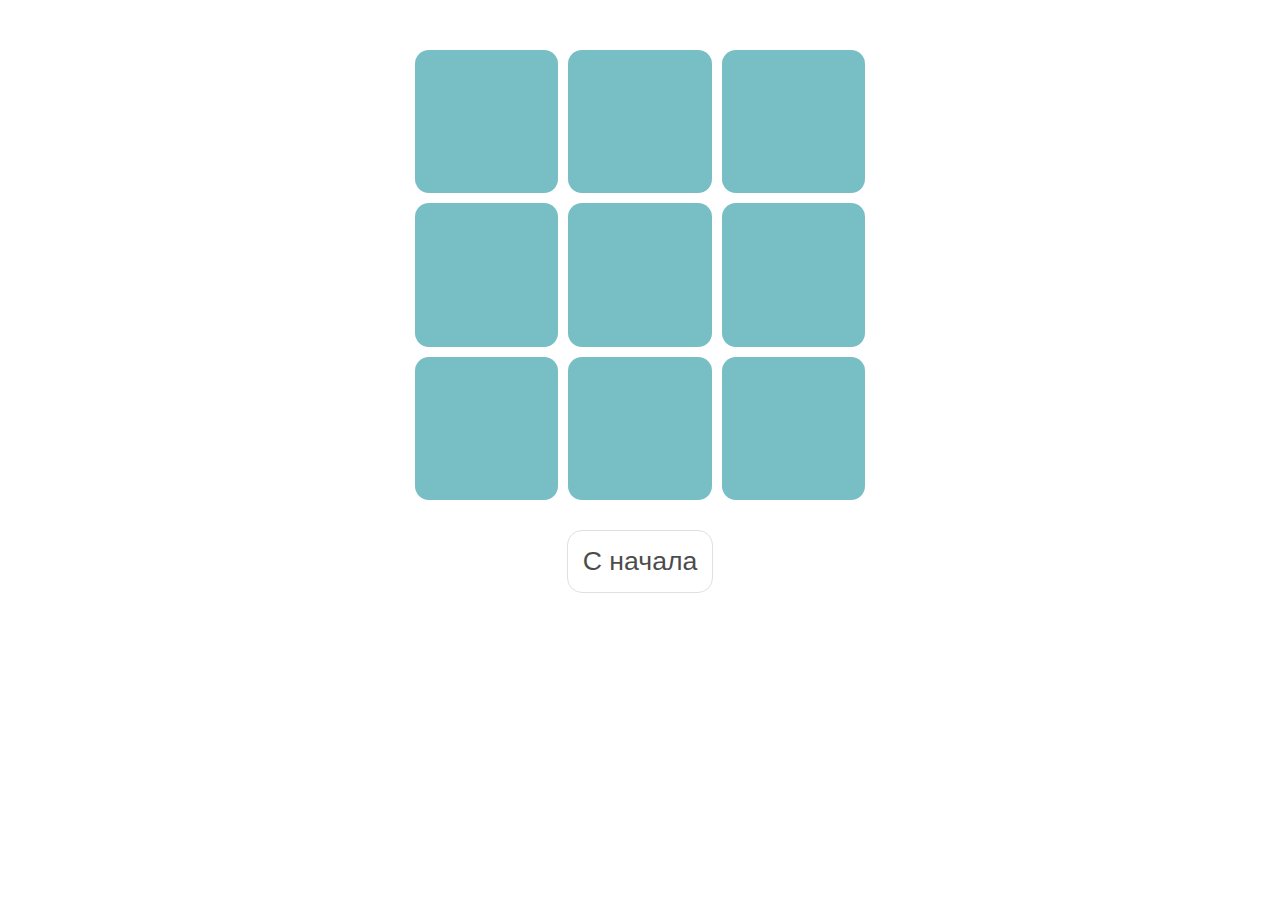
<file: 1). tic-tac-toe/index.html>
<!DOCTYPE html>
<html lang="en">

<head>
	<meta charset="UTF-8">
	<title>Крестики-нолики</title>
	<link href="style.css" rel="stylesheet" type="text/css" />
</head>

<body>

	<div id="board"></div>

	<div id="modal" class="hidden">
		<div id="modal__window">
			<h2></h2>
			<div id="modal__buttons">
				<button class="reset">Играть еще</button>
			</div>
		</div>
	</div>
	<div class="panel">
		<button class="reset">С начала</button>
	</div>

	<script src="logic.js"></script>
	<script src="ui.js"></script>
</body>

</html>
</file>
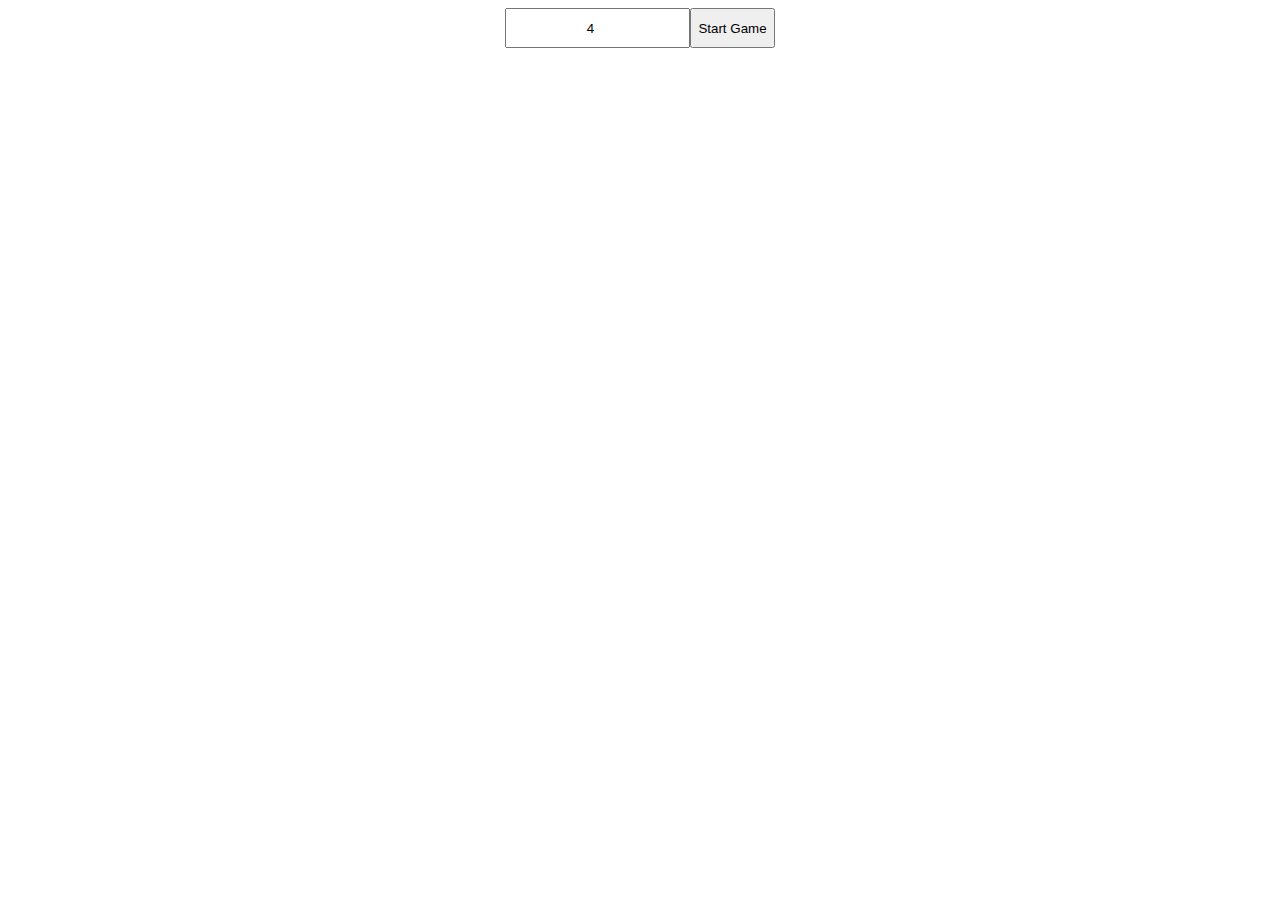
<file: 10). Dice Game v.2/index.html>
<!DOCTYPE html>
<html lang="en">

<head>
	<meta charset="UTF-8">
	<meta http-equiv="X-UA-Compatible" content="IE=edge">
	<meta name="viewport" content="width=device-width, initial-scale=1.0">
	<title>Dice Game v.2</title>
	<link rel="stylesheet" href="style.css">
</head>

<body>
	<div class="gamearea">
		
	</div>
	<script src="script.js"></script>
</body>

</html>
</file>
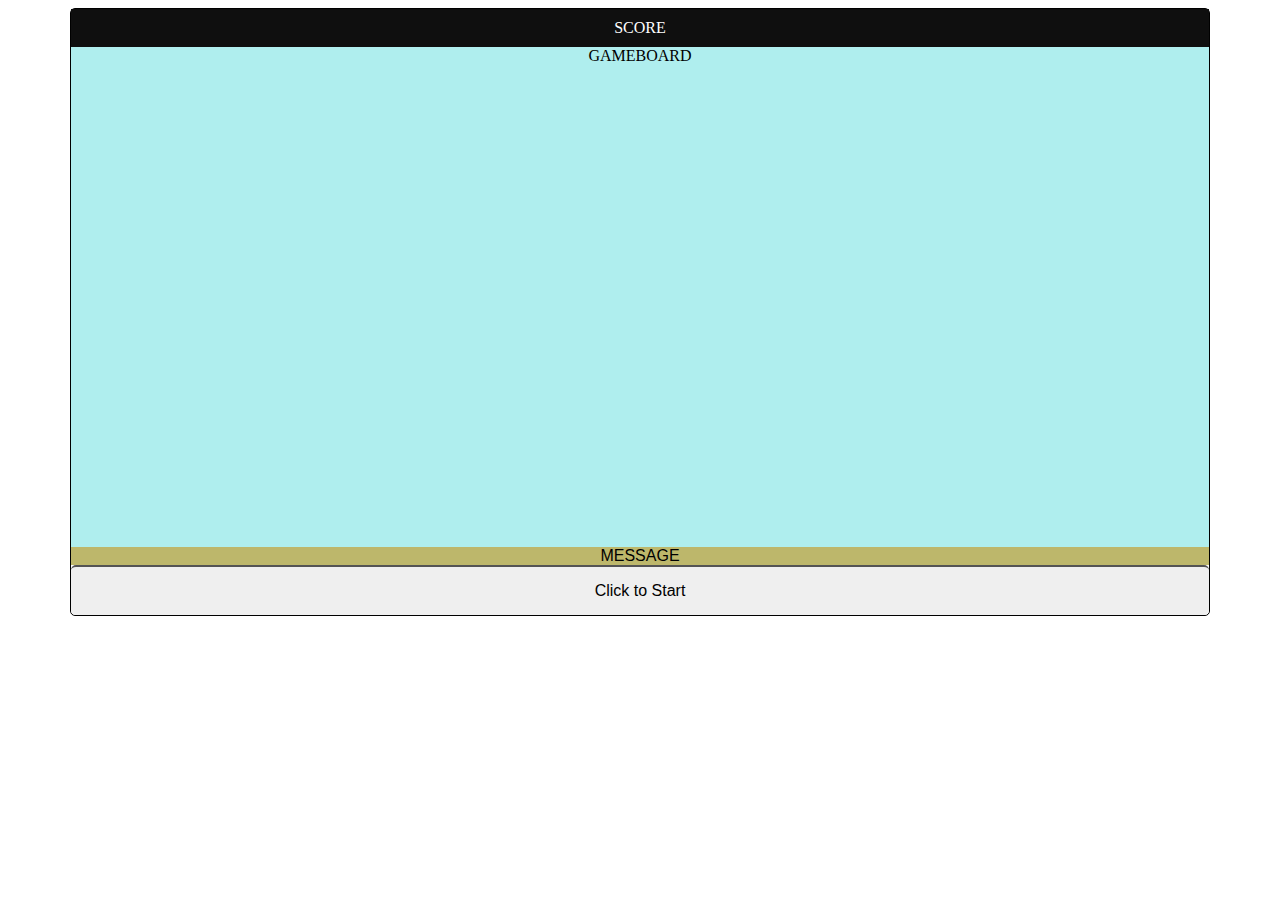
<file: 11). Bubble Pops Game/index.html>
<!DOCTYPE html>
<html lang="en">

<head>
	<meta charset="UTF-8">
	<meta http-equiv="X-UA-Compatible" content="IE=edge">
	<meta name="viewport" content="width=device-width, initial-scale=1.0">
	<title>Bubble Pops Game</title>
	<link rel="stylesheet" href="style.css">
</head>

<body>
	<div class="game"></div>
	<script src="script.js"></script>
</body>

</html>
</file>
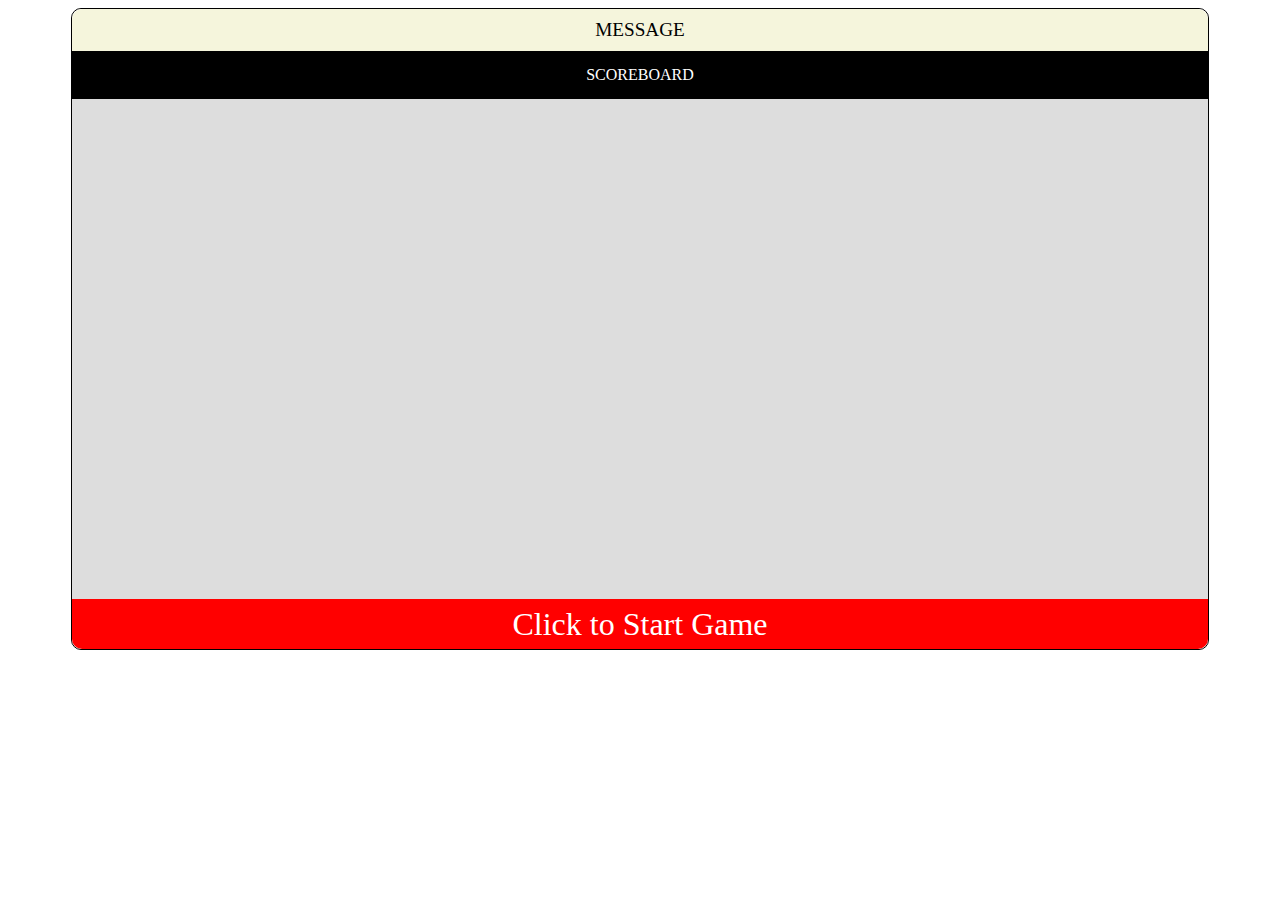
<file: 12). Element Mover/index.html>
<!DOCTYPE html>
<html lang="en">

<head>
	<meta charset="UTF-8">
	<meta http-equiv="X-UA-Compatible" content="IE=edge">
	<meta name="viewport" content="width=device-width, initial-scale=1.0">
	<title>Element Mover</title>
	<link rel="stylesheet" href="style.css">
</head>

<body>
	<div class="game"></div>
	<script src="script.js"></script>
</body>

</html>
</file>
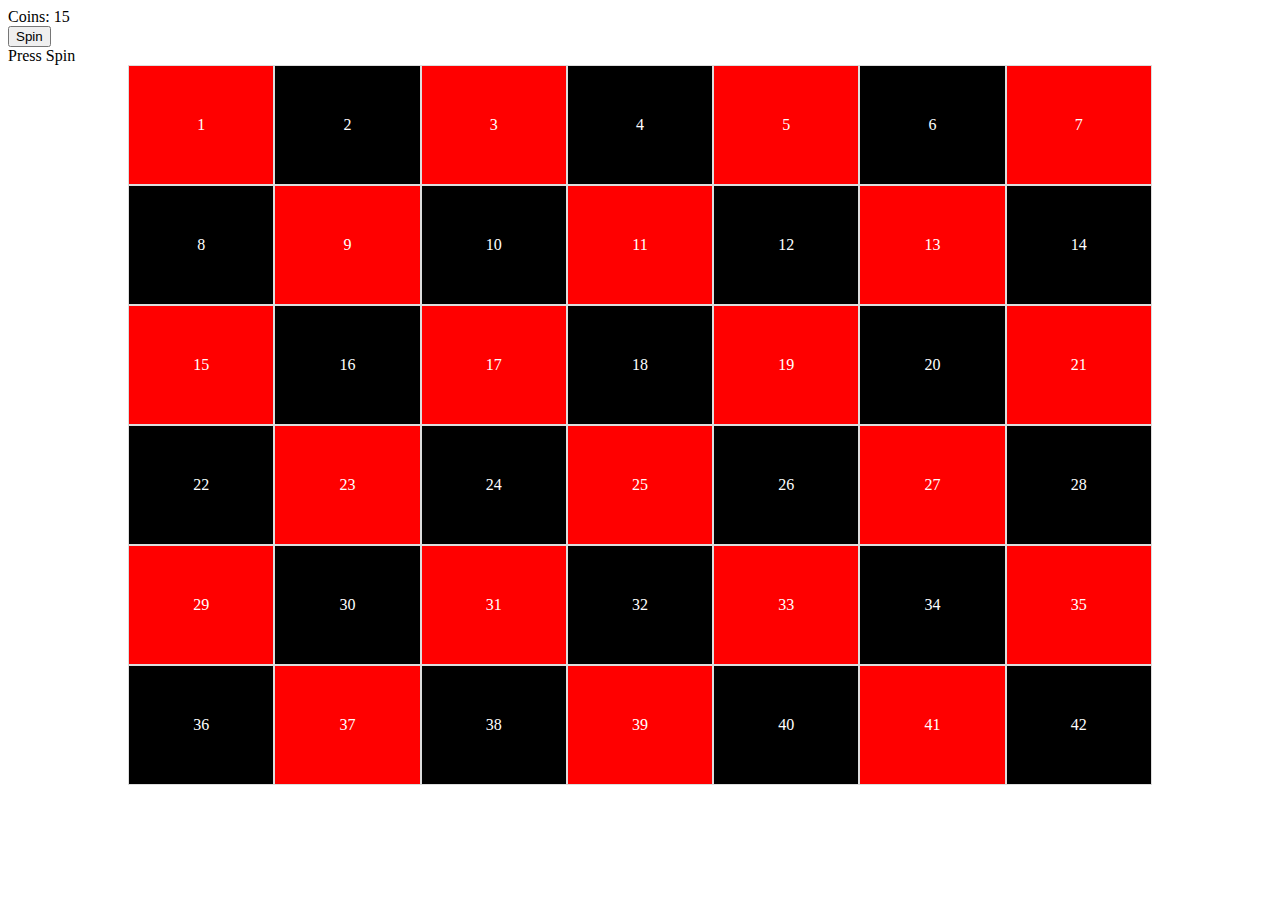
<file: 13). Roulette Game/index.html>
<!DOCTYPE html>
<html lang="en">

<head>
	<meta charset="UTF-8">
	<meta http-equiv="X-UA-Compatible" content="IE=edge">
	<meta name="viewport" content="width=device-width, initial-scale=1.0">
	<title>Roulette Game</title>
	<link rel="stylesheet" href="style.css">
</head>

<body>
	<div class="gridarea"></div>
	<script src="script.js"></script>
</body>

</html>
</file>
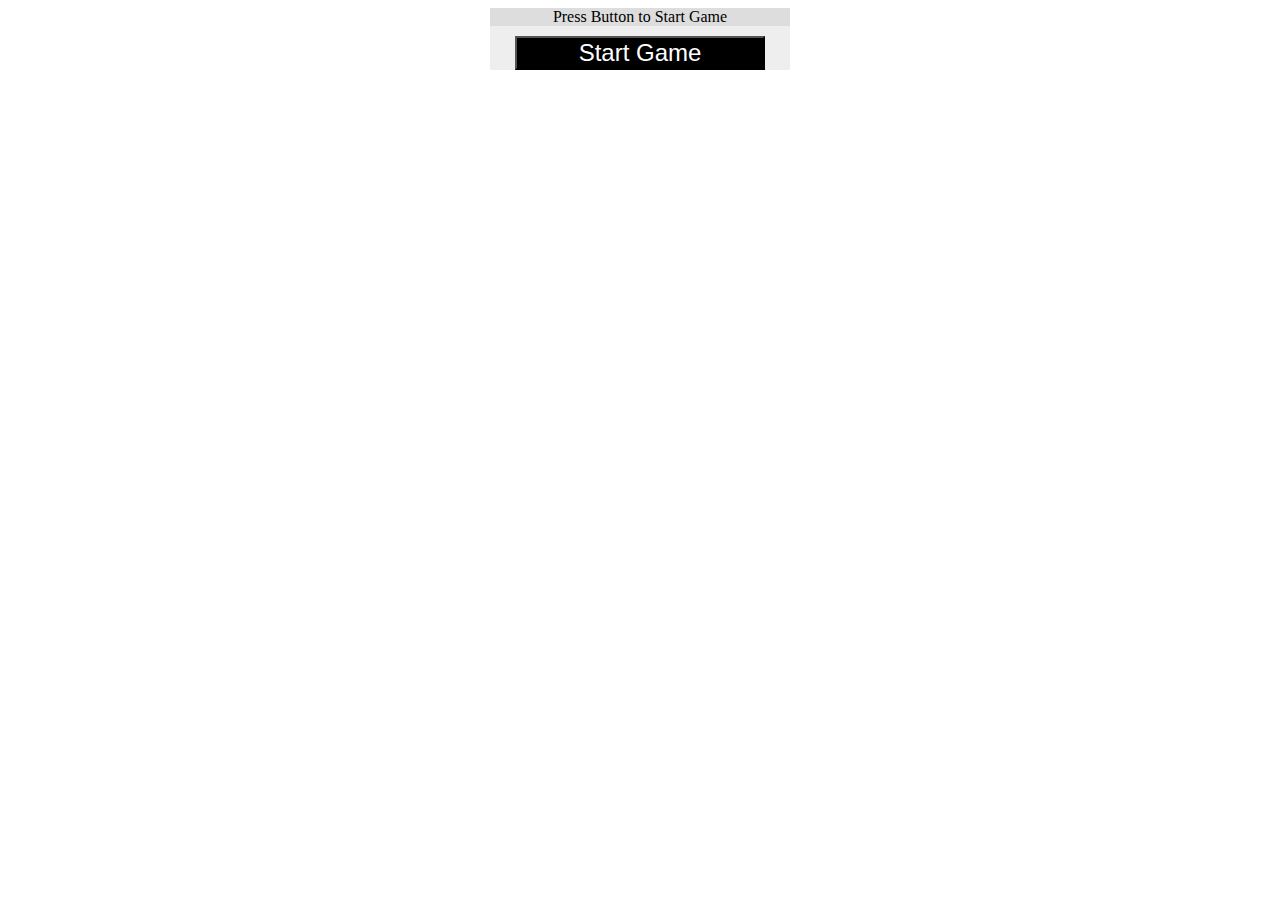
<file: 3). Coin Toss/index.html>
<!DOCTYPE html>
<html lang="en">

<head>
	<meta charset="UTF-8">
	<meta http-equiv="X-UA-Compatible" content="IE=edge">
	<meta name="viewport" content="width=device-width, initial-scale=1.0">
	<title>Coin Toss</title>
	<link rel="stylesheet" href="style.css">
</head>

<body>
	<div class="main"></div>
	<script src="script.js"></script>
	
</body>

</html>
</file>
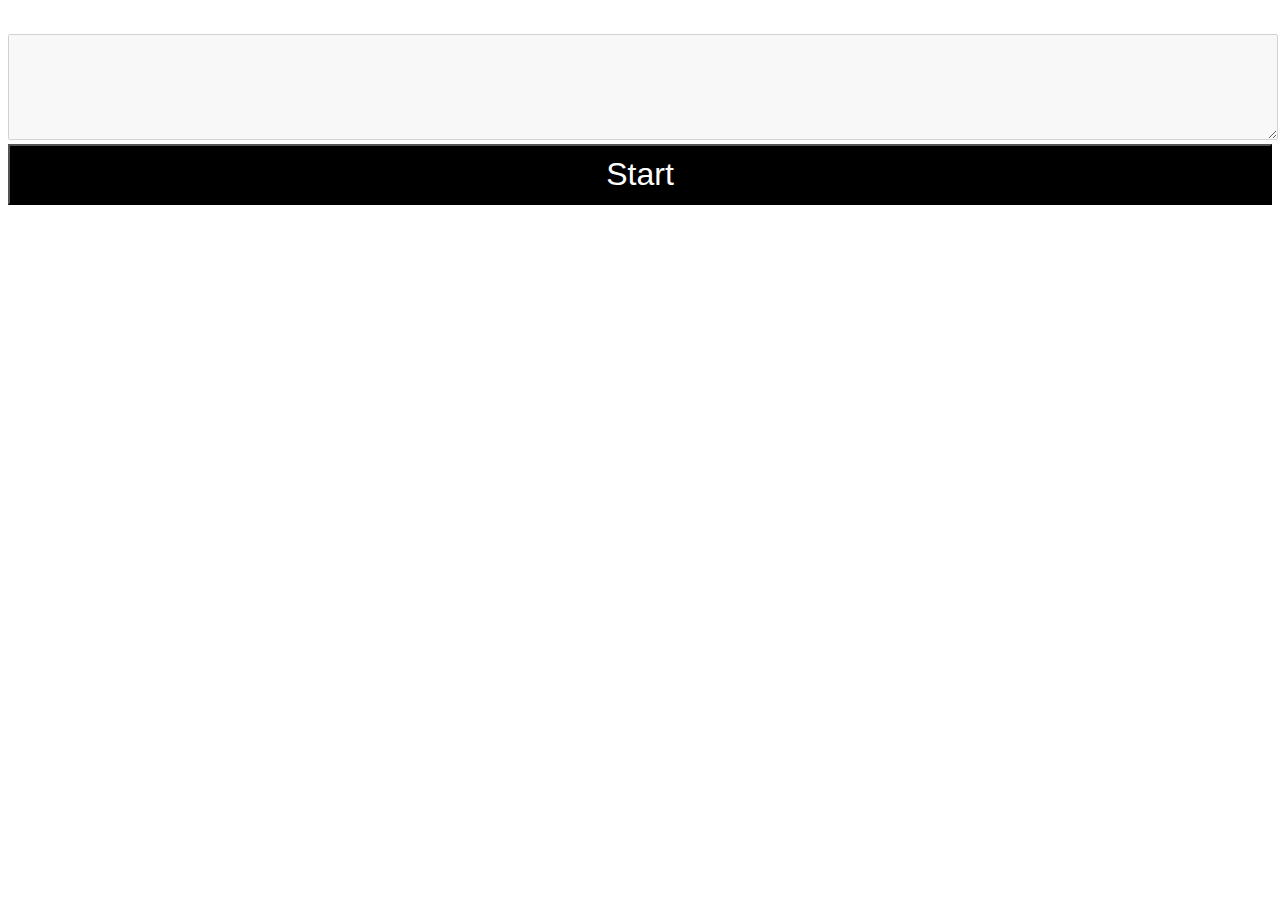
<file: 4). Typer/index.html>
<!DOCTYPE html>
<html lang="en">

<head>
	<meta charset="UTF-8">
	<meta http-equiv="X-UA-Compatible" content="IE=edge">
	<meta name="viewport" content="width=device-width, initial-scale=1.0">
	<title>Typer</title>
	<link rel="stylesheet" href="style.css">
</head>

<body>
	<div class="main"></div>
	<textarea name="words" class="typer" cols="30" rows="10"></textarea>
	<br>
	<button class="btn">Start</button>
	<script src="script.js"></script>
	
</body>

</html>
</file>
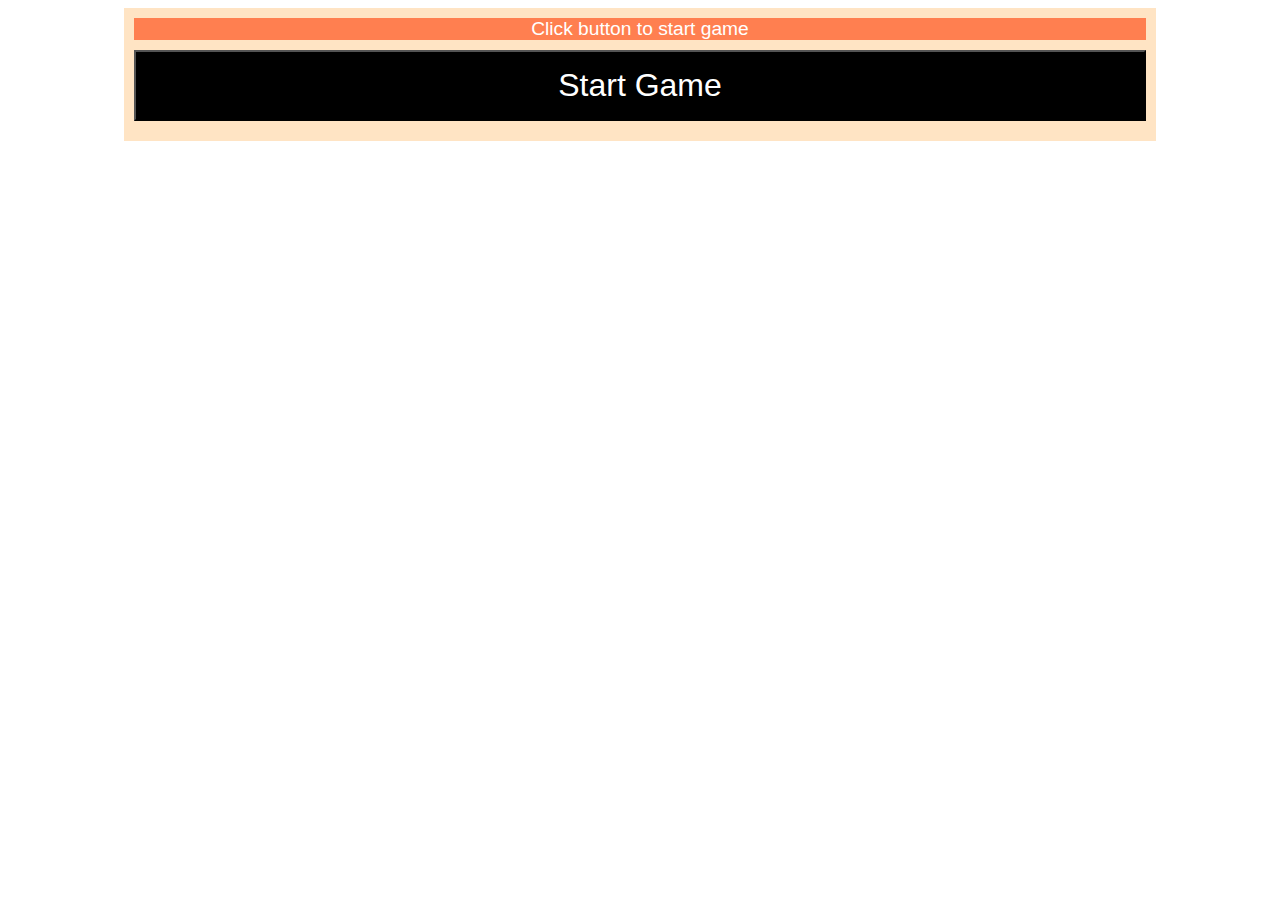
<file: 5). Combo Game/index.html>
<!DOCTYPE html>
<html lang="en">

<head>
	<meta charset="UTF-8">
	<meta http-equiv="X-UA-Compatible" content="IE=edge">
	<meta name="viewport" content="width=device-width, initial-scale=1.0">
	<title>Combo Game</title>
	<link rel="stylesheet" href="style.css">
</head>

<body>
	<div class="output"></div>
	
	<script src="script.js"></script>
	
</body>

</html>
</file>
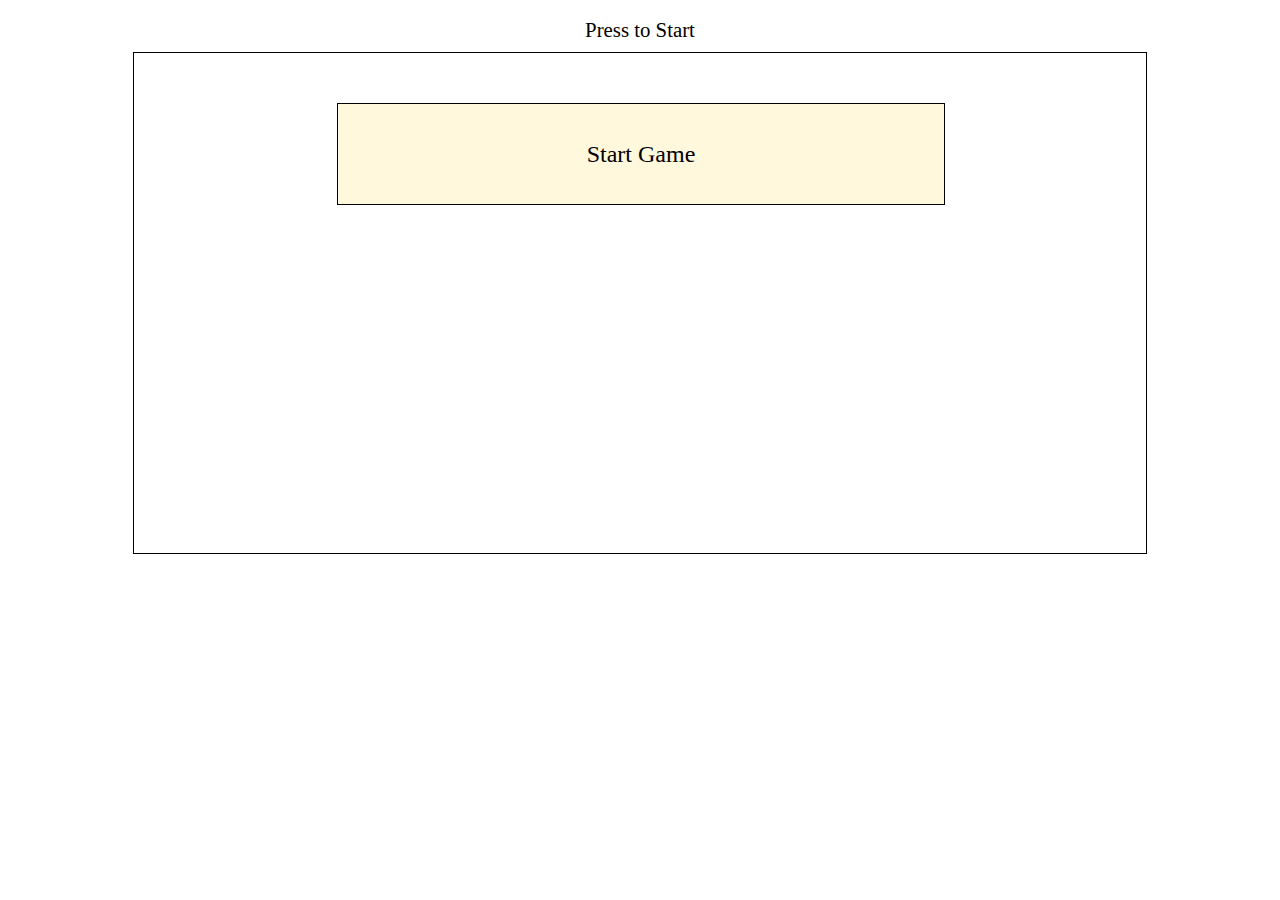
<file: 6). Click Me Game/index.html>
<!DOCTYPE html>
<html lang="en">

<head>
	<meta charset="UTF-8">
	<meta http-equiv="X-UA-Compatible" content="IE=edge">
	<meta name="viewport" content="width=device-width, initial-scale=1.0">
	<title>Click Me Game</title>
	<link rel="stylesheet" href="style.css">
</head>

<body>
	<div class="output"></div>
	
	<script src="script.js"></script>
	
</body>

</html>
</file>
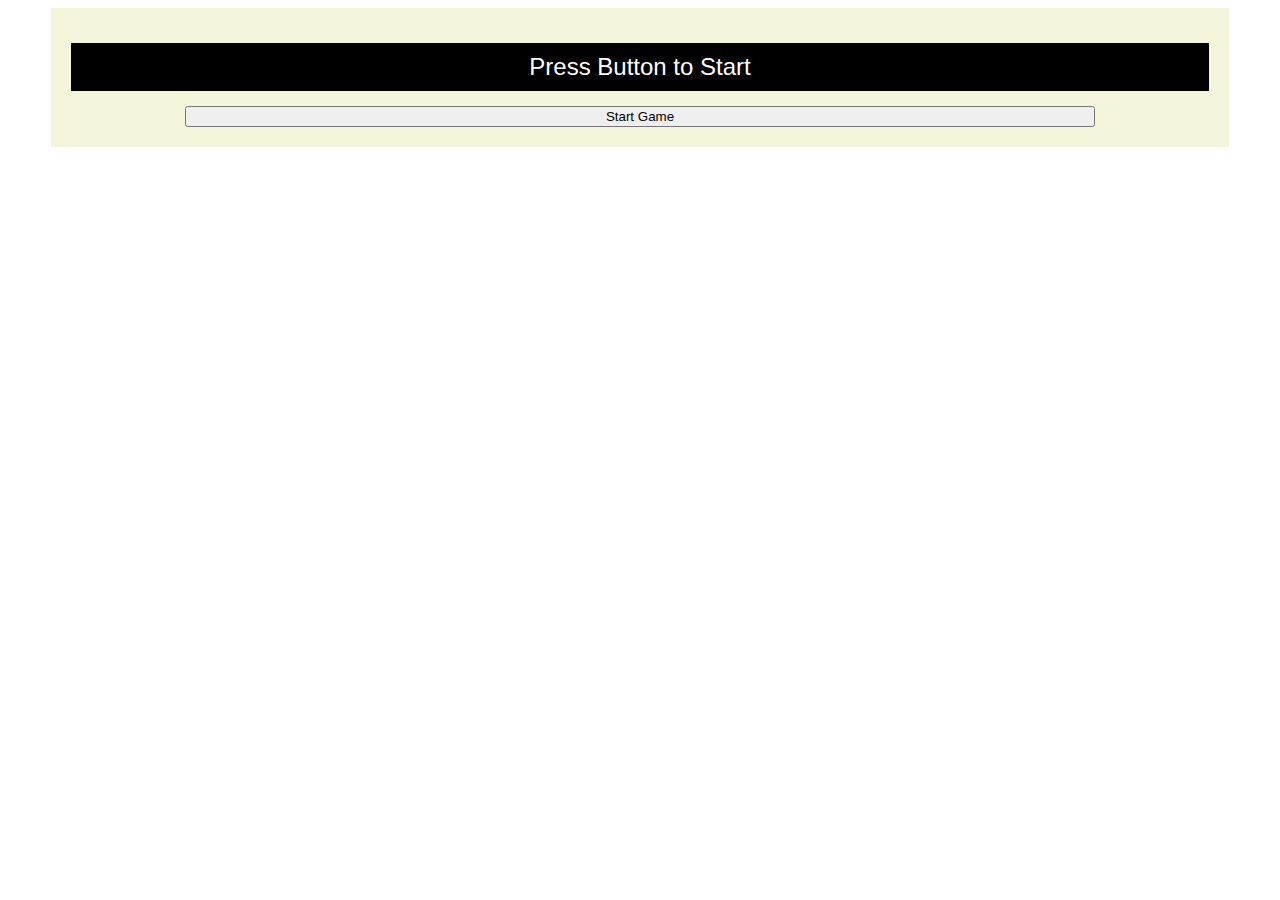
<file: 7). Number Guess/index.html>
<!DOCTYPE html>
<html lang="en">

<head>
	<meta charset="UTF-8">
	<meta http-equiv="X-UA-Compatible" content="IE=edge">
	<meta name="viewport" content="width=device-width, initial-scale=1.0">
	<title>Number Guess</title>
	<link rel="stylesheet" href="style.css">
</head>

<body>
	<div class="output"></div>
	
	<script src="script.js"></script>
	
</body>

</html>
</file>
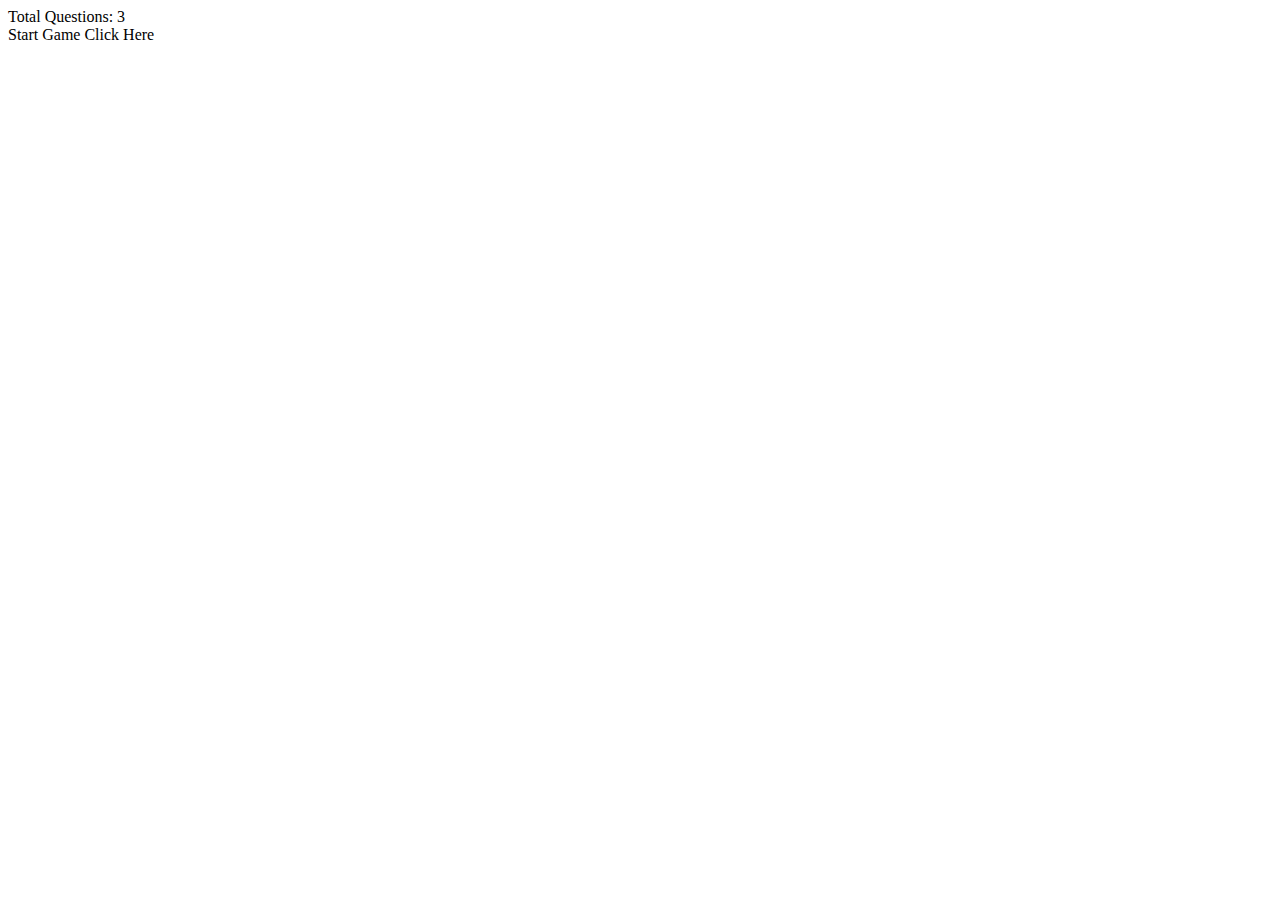
<file: 8). Quiz/index.html>
<!DOCTYPE html>
<html lang="en">

<head>
	<meta charset="UTF-8">
	<meta http-equiv="X-UA-Compatible" content="IE=edge">
	<meta name="viewport" content="width=device-width, initial-scale=1.0">
	<title>Quiz</title>
	<link rel="stylesheet" href="style.css">
</head>

<body>
	<div class="output"></div>
	<div class="question"></div>
	<div class="controls"></div>
	<script src="script.js"></script>
</body>

</html>
</file>
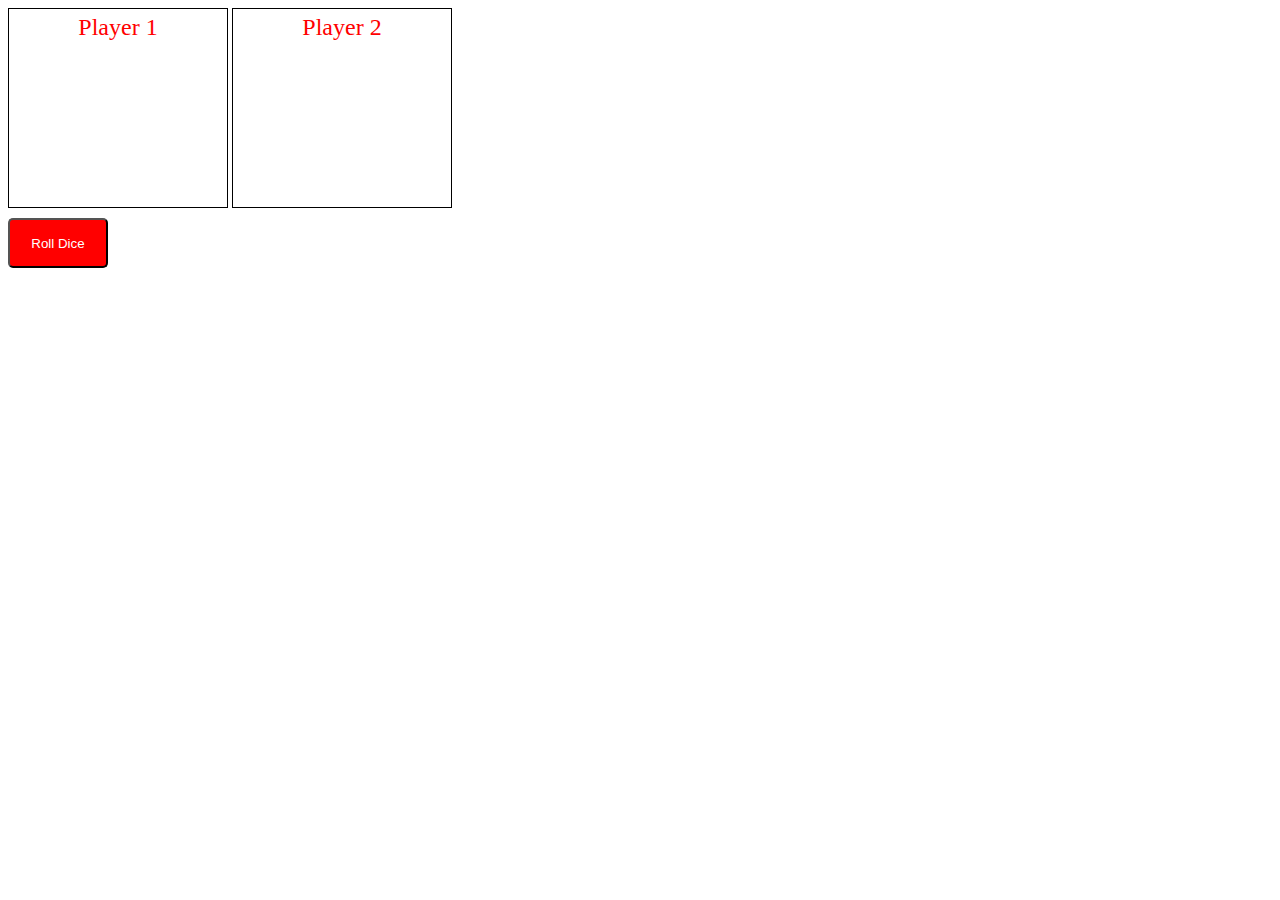
<file: 9). Dice Game/index.html>
<!DOCTYPE html>
<html lang="en">

<head>
	<meta charset="UTF-8">
	<meta http-equiv="X-UA-Compatible" content="IE=edge">
	<meta name="viewport" content="width=device-width, initial-scale=1.0">
	<title>Dice Game</title>
	<link rel="stylesheet" href="style.css">
</head>

<body>
	<div class="gamearea">
		<div class="output"></div>
		<div class="viewer">
			<span class="playerName">Player 1</span>
			<span id="player1"></span>
		</div>
		<div class="viewer">
			<span class="playerName">Player 2</span>
			<span id="player2"></span>
		</div>
	</div>
	<button class="btn" type="button">Roll Dice</button>
	<script src="script.js"></script>
</body>

</html>
</file>
<file: 1). tic-tac-toe/style.css>
* {
    box-sizing: border-box;
}
.panel {
    text-align: center;
}



#board {
    position: relative;
    height: 450px;
    width: 450px;
    margin: 50px auto 30px auto;
    overflow: hidden;
    display: grid;
    grid-auto-columns: 1fr;
    grid-auto-rows: 1fr;
    grid-gap: 10px;
}

.field {
    background-color: #78bec5;
    border-radius: 14px;
    cursor: pointer;
    color: #fff;
    display: flex;
    justify-content: center;
    align-items: center;
    font-size: 5em;
    font-family: 'Arial', sans-serif;
}

.free:hover {
    background-color: #3d4250;
}

#modal {
    position: absolute;
    top: 0;
    left: 0;
    width: 100%;
    height: 100%;
    background: rgba(0, 0, 0, 0.5);
}

#modal__window {
    position: relative;
    top: 30%;
    width: 30%;
    margin: 0 auto;
    padding: 5px 20px 20px;
    background-color: #f8f6f6;
    text-align: center;
}

button {
    min-width: 100px;
    border: 1px solid lightgray;
    padding: 15px;
    background-color: #fff;
    font-size: 20pt;
    border-radius: 15px;
    opacity: 0.7;
}

button:hover {
    box-shadow: 2px 1px 0 rgb(0, 0, 0);
}

button:active {
    box-shadow: inset 2px 1px 0;
}

.hidden {
    display: none;
}
</file>
<file: 10). Dice Game v.2/style.css>
* {
	box-sizing: border-box;
}

.gamearea {
	margin: auto;
	text-align: center;
}

.output>input {
	height: 40px;
	text-align: center;
}

.eles {
	height: 40px;
}

.viewer {
	display: inline-block;
	width: 220px;
	height: 200px;
	border: 1px solid black;
	padding: 5px;
}

.viewer span {
	display: block;
}

.viewer span:first-child {
	color: red;
	text-align: center;
	font-size: 1.5em;
	width: 150px;
	margin: auto;
}

.viewer span:last-child {
	color: black;
	text-align: center;
	font-size: 3em;
	width: 150px;
	margin: auto;
}

.dot {
	width: 40px;
	height: 40px;
	border-radius: 100%;
}

.parentdice {
	display: grid;
	gap: 1px;
	grid-template-columns: repeat(3, 1fr);
	grid-auto-rows: 40px;
	grid-auto-columns: 40px;
	justify-items: center;
	align-items: center;
	border: 2px solid black;
	padding: 5px;
	margin-top: 15px;
	border-radius: 5px;
}

.btn {
	width: 100%;
	height: 50px;
	background-color: red;
	color: white;
	margin-top: 10px;
	border-radius: 5px;
	cursor: pointer;
}

.message {
	font-size: 1.5rem;
	color: red;
}

.message>p {
	font-size: 2rem;
	color: green;
}
</file>
<file: 11). Bubble Pops Game/style.css>
.game {
	width: 90%;
	margin:  auto;
	border: 1px solid black;
	text-align: center;
	border-radius: 5px;
}

.scoreboard {
	background-color: rgb(15, 15, 15);
	color: white;
	padding: 10px;
}

.gameboard {
	position: relative;
	background-color: paleturquoise;
	min-height: 300px;
	height: 500px;
	overflow: hidden;
}

.message {
	background-color: darkkhaki;
	font-family: Verdana, Geneva, Tahoma, sans-serif;
}

.btn {
	display: block;
	width: 100%;
	height: 50px;
	padding: 10px;
	border-radius: 5px;
	font-size: 1em;
	border-left: none;
	border-right: none;
	border-bottom: none;
	cursor: pointer;
}

.bubble, .baddy {
	display: flex;
	justify-content: center;
	align-items: center;
	width: 30px;
	height: 30px;
	background-color: rgba(0, 0, 255, 0.5);
	border-radius: 50%;
	color: white;
	position: absolute;
	left: 50%;
	transform: translateX(-50%);
	cursor: pointer;
}
</file>
<file: 12). Element Mover/style.css>
* {
	box-sizing: border-box;
}

.game {
	width: 90%;
	margin: auto;
	text-align: center;
	border: 1px solid black;
	border-radius: 10px;
}

.message {
	border-top-left-radius: 10px;
	border-top-right-radius: 10px;
	background-color: beige;
	padding: 10px;
	font-size: 1.2em;
}

.scoreboard {
	background-color: black;
	color: white;
	padding: 15px;
}

.gameplay {
	position: relative;
	height: 500px;
	width: 100%;
	background-color: #ddd;
	overflow: hidden;
}

.box, .box1 {
	display: none;
	position: absolute;
	width: 50px;
	height: 50px;
	background-color: white;
	z-index: 100;
}

.enemie {
	position: absolute;
	border-radius: 50%;
	width: 20px;
	height: 20px;
	background-color: blue;
	z-index: 50;
}

.btn {
	display: flex;
	justify-content: center;
	align-items: center;
	height: 50px;
	font-size: 2em;
	background-color: red;
	border-bottom-left-radius: 10px;
	border-bottom-right-radius: 10px;
	color: white;
	cursor: pointer;
}

.info {
	display: none;
	width: 100%;
	height: 25px;
	font-size: 1.1em;
	background-color: orange;
	color: white;
}
</file>
<file: 13). Roulette Game/style.css>
* {
	box-sizing: border-box;
}

.output {
	display: grid;
	width: 80vw;
	height: 80vh;
	margin: auto;
	padding: 0;
}

.box {
	position: relative;
	display: flex;
	justify-content: center;
	align-items: center;
	border: 1px solid #ddd;
	overflow: hidden;
}

.red {
	background-color: red;
	color: white;
}

.black {
	background-color: black;
	color: white;
}

.bet {
	position: absolute;
	width: 40px;
	height: 40px;
	background-color: yellow;
	border-radius: 50%;
	color: black;
	top: 85%;
	left: 30%;
	transform: translate(-50%, -50%);
	text-align: center;
	padding: 5px;
	cursor: pointer;
	font-size: 1.5em;
	box-shadow: 3px 3px 10px white;
	border: 1px solid orange;
}
</file>
<file: 3). Coin Toss/style.css>
.coin {
	display: block;
	margin: auto;
	font-size: 6em;
	width: 100px;
	height: 100px;
	position: relative;
}

.coin div {
	width: 100px;
	height: 100px;
	background-color: #eee;
	border-radius: 50%;
	line-height: 100px;
	text-align: center;
	position: absolute;
	color: white;
}

.coin div > img {
	display: block;
	width: 100px;
}

.coin div:first-child {
	background-color: red;
	
}

.coin div:last-child {
	background-color: blue;
}

.btn {
	display: block;
	width: 250px;
	margin: auto;
	font-size: 1.5em;
	color: white;
	background-color: black;
	margin-top: 10px;
}

.score {
	/* display: block;
	margin: auto; */
	text-align: center;
	font-family: Impact, Haettenschweiler, 'Arial Narrow Bold', sans-serif;
	font-size: 1.5em;
}
.message {
	font-size: 1em;
	background-color: #ddd;
	text-align: center;
}

.main {
	margin: auto;
	width: 300px;
	background-color: #eee;
}
</file>
<file: 4). Typer/style.css>
.main {
	text-align: center;
	padding: 10px;
	font-size: 1.5em;
	border: 3px solid white;
}

.typer {
	width: 100%;
	height: 100px;
}

.btn {
	width: 100%;
	font-size: 2em;
	padding: 10px;
	background-color: black;
	color: white;
	cursor: pointer;
}

.message {
	display: flex;
	justify-content: center;
	align-items: center;
	width: 100%;
	height: 50px;
	background-color: red;
	border-radius: 5px;
}
</file>
<file: 5). Combo Game/style.css>
.dial {
	width: 60px;
	border-radius: 20px;
	text-align: center;
	padding: 5px;
	font-size: 3em;
	margin: 5px;
	margin-top: 15px;
}

.btn {
	width: 100%;
	padding:  15px;
	font-size: 2em;
	background-color: black;
	color: white;
	margin: 10px 0;
}

.output {
	width: 80%;
	min-width: 350px;
	margin: auto;
	text-align: center;
	padding: 10px;
	background-color: bisque;
	font-family: Verdana, Geneva, Tahoma, sans-serif;
	padding: 10px;
}

.message {
	background-color: coral;
	color: white;
	font-size: 1.2em;
}
</file>
<file: 6). Click Me Game/style.css>
.output {
	width: 80%;
	height: 500px;
	max-height: 500px;
	border: 1px solid black;
	margin: auto;
	text-align: center;
}

.box {
	width: 60%;
	height: 100px;
	position: relative;
	top: 50px;
	left: 20%;
	background-color: cornsilk;
	border: 1px solid black;
	font-size: 1.5em;
	line-height: 100px;
}

.message {
	text-align: center;
	padding: 10px;
	font-size: 1.3em;
}
</file>
<file: 7). Number Guess/style.css>
.output {
	width: 90%;
	margin: auto;
	background-color: beige;
	text-align: center;
	padding: 20px;
	font-family: 'Franklin Gothic Medium', 'Arial Narrow', Arial, sans-serif;
}
.main {
	padding: 10px;
	background-color: black;
	color: white;
	font-size: 1.5em;
	margin: 15px 0;
}

.btn {
	margin: 10px;
	width: 80%;
	margin: auto;
	display: block;
}

.guess {
	display: block;
	width: 60%;
	margin: auto;
	height: 30px;
	font-size: 2em;
	text-align: center;
}
</file>
<file: 8). Quiz/style.css>
display: inline-block;
	padding: 10px;
	cursor: pointer;
	background-color: rgb(180, 179, 179);
}

.item:hover {
	background-color: rebeccapurple;
	color: white;
}

.item:not(:last-child) {
	margin-right: 10px;
}

.disabled {
	border: 1px solid #CCC;
	display: inline-block;
	padding: 10px;
	cursor: not-allowed;
	background-color: #ddd;
	color: white;
	opacity: 1;
}

.disabled:not(:last-child) {
	margin-right: 10px;
}

.question {
	display: block;
	font-size: 2.1em;
	padding-bottom: 25px;
}

.answer {
	margin-bottom: 25px;
	font-size: 1em;
}

.bul {
	text-align: center;
	font-size: 2em;
}
</file>
<file: 9). Dice Game/style.css>
* {
	box-sizing: border-box;
}

.viewer {
	display: inline-block;
	width: 220px;
	height: 200px;
	border: 1px solid black;
	padding: 5px;
}

.viewer span {
	display: block;
}

.viewer span:first-child {
	color: red;
	text-align: center;
	font-size: 1.5em;
	width: 150px;
	margin: auto;
}

.viewer span:last-child {
	color: black;
	text-align: center;
	font-size: 3em;
	width: 150px;
	margin: auto;
}

.output {
	font-size: 2em;
}

.dot {
	width: 40px;
	height: 40px;
	border-radius: 100%;
}

.parentdice {
	display: grid;
	gap: 1px;
	grid-template-columns: repeat(3, 1fr);
	grid-auto-rows: 40px;
	grid-auto-columns: 40px;
	justify-items: center;
	align-items: center;
	border: 2px solid black;
	padding: 5px;
	margin-top: 15px;
	border-radius: 5px;
}

.btn {
	width: 100px;
	height: 50px;
	background-color: red;
	color: white;
	margin-top: 10px;
	border-radius: 5px;
	cursor: pointer;
}
</file>
